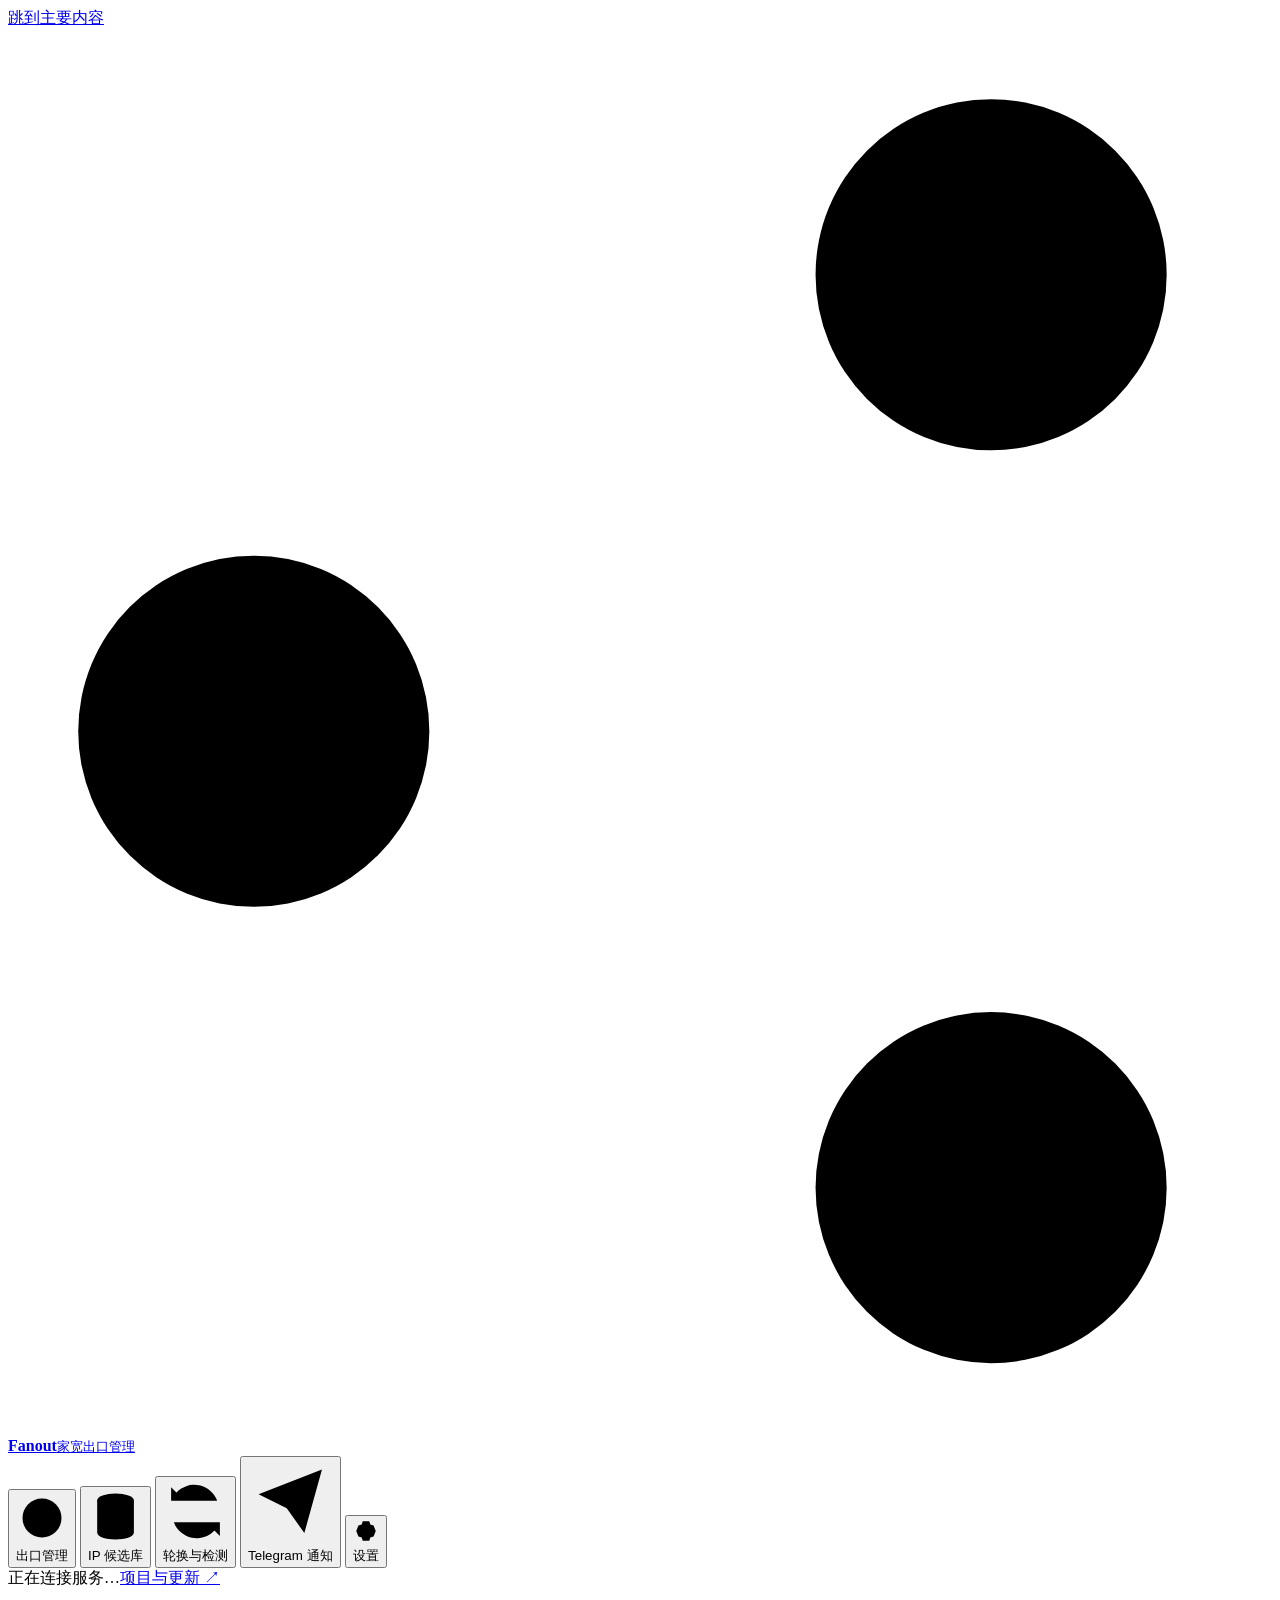
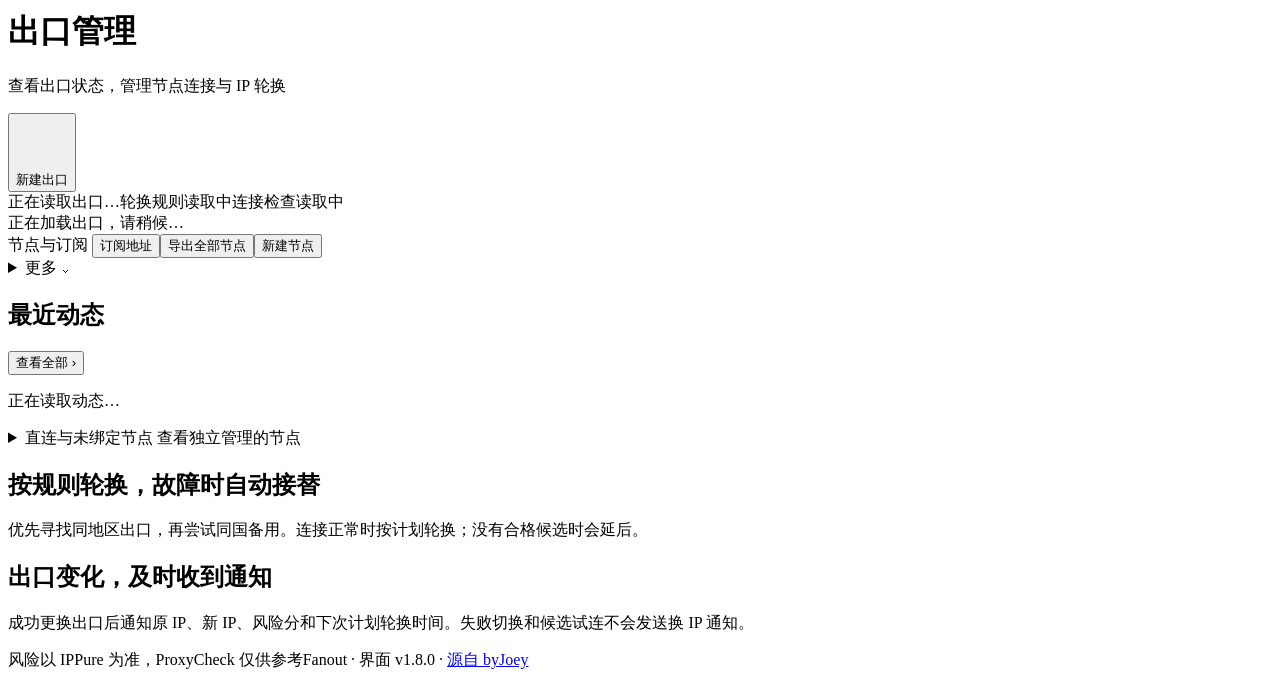
<file: ui/index.html>
<!doctype html>
<html lang="zh-CN">
  <head>
    <meta charset="utf-8" />
    <meta name="viewport" content="width=device-width, initial-scale=1" />
    <meta name="color-scheme" content="light" />
    <link
      rel="icon"
      href="data:image/svg+xml,%3Csvg xmlns='http://www.w3.org/2000/svg' viewBox='0 0 32 32'%3E%3Crect width='32' height='32' rx='8' fill='%230866ee'/%3E%3Cpath d='M10 9h14M10 16h10M10 23V9' fill='none' stroke='white' stroke-width='3'/%3E%3C/svg%3E"
    />
    <title>Fanout · 家宽出口管理</title>
    <!--STYLES-->
  </head>
  <body>
    <a class="skip-link" href="#workspace">跳到主要内容</a>
    <aside class="sidebar" aria-label="主导航">
      <a
        class="brand"
        href="#"
        data-page="overview"
        aria-label="Fanout 出口管理"
      >
        <svg viewBox="0 0 36 40" aria-hidden="true">
          <circle cx="7" cy="20" r="5" />
          <circle cx="28" cy="7" r="5" />
          <circle cx="28" cy="33" r="5" />
          <path d="m11 17 13-8M11 23l13 8" />
        </svg>
        <span><strong>Fanout</strong><small>家宽出口管理</small></span>
      </a>
      <nav class="side-nav">
        <button
          data-page="overview"
          class="nav-item active"
          aria-current="page"
        >
          <svg viewBox="0 0 24 24">
            <circle cx="12" cy="12" r="9" />
            <path d="M3 12h18M12 3a18 18 0 0 1 0 18 18 18 0 0 1 0-18" /></svg
          ><span>出口管理</span>
        </button>
        <button data-page="ips" class="nav-item">
          <svg viewBox="0 0 24 24">
            <ellipse cx="12" cy="5" rx="8" ry="3" />
            <path d="M4 5v7c0 4 16 4 16 0V5M4 12v7c0 4 16 4 16 0v-7" /></svg
          ><span>IP 候选库</span>
        </button>
        <button data-page="automation" class="nav-item">
          <svg viewBox="0 0 24 24">
            <path
              d="M20 8a9 9 0 0 0-15-3L3 8m0-5v5h5M4 16a9 9 0 0 0 15 3l2-3m0 5v-5h-5"
            /></svg
          ><span>轮换与检测</span>
        </button>
        <button data-page="notifications" class="nav-item">
          <svg viewBox="0 0 24 24">
            <path d="m3 10 18-7-5 18-5-7-8-4Zm8 4 10-11" /></svg
          ><span>Telegram 通知</span>
        </button>
        <button id="settingsBtn" class="nav-item">
          <svg viewBox="0 0 24 24">
            <path d="m9 3-1 3-3 1-2 5 2 5 3 1 1 3h6l1-3 3-1 2-5-2-5-3-1-1-3Z" />
            <circle cx="12" cy="12" r="3" /></svg
          ><span>设置</span>
        </button>
      </nav>
      <div class="sidebar-bottom">
        <span class="service-state" id="service-state"
          ><i></i><span>正在连接服务…</span></span
        ><span id="panel" class="backend-caption"></span
        ><a
          href="https://github.com/somanybaby/fanout"
          target="_blank"
          rel="noopener"
          >项目与更新 ↗</a
        >
      </div>
    </aside>
    <main class="app-main" id="workspace" tabindex="-1">
      <header class="page-header">
        <div>
          <h1 id="page-title">出口管理</h1>
          <p id="page-description">查看出口状态，管理节点连接与 IP 轮换</p>
        </div>
        <button class="primary" id="newexit">
          <svg viewBox="0 0 24 24"><path d="M12 5v14M5 12h14" /></svg>新建出口
        </button>
      </header>
      <div
        id="connection-banner"
        class="connection-banner"
        role="status"
        hidden
      ></div>
      <section
        id="overview"
        class="workspace-page open"
        aria-labelledby="page-title"
      >
        <div class="status-strip" aria-live="polite">
          <span id="online-summary"
            ><i class="status-dot"></i>正在读取出口…</span
          ><span id="rotation-summary">轮换规则读取中</span
          ><span id="check-summary">连接检查读取中</span>
        </div>
        <div class="jobs" id="jobs"></div>
        <div id="list">
          <div class="loading-state">正在加载出口，请稍候…</div>
        </div>
        <div class="utility-bar">
          <span class="section-caption"
            >节点与订阅 <span id="ecount" class="count"></span></span
          ><span class="spacer"></span><button id="subBtn">订阅地址</button
          ><button id="exportAll">导出全部节点</button
          ><button id="newnode">新建节点</button>
          <details class="exit-menu">
            <summary>更多 <span aria-hidden="true">⌄</span></summary>
            <div class="menu-items">
              <button id="stopall" class="danger">停止全部出口</button>
            </div>
          </details>
        </div>
        <section class="activity-panel" aria-labelledby="activity-title">
          <div class="section-heading">
            <h2 id="activity-title">最近动态</h2>
            <button class="text-button" data-all-events>
              查看全部 <span aria-hidden="true">›</span>
            </button>
          </div>
          <div id="recent-events"><p class="muted">正在读取动态…</p></div>
        </section>
        <details class="direct-section">
          <summary>
            直连与未绑定节点 <span class="muted">查看独立管理的节点</span>
          </summary>
          <div id="orphans"></div>
        </details>
      </section>
      <section id="automation" class="workspace-page">
        <div class="page-intro">
          <h2>按规则轮换，故障时自动接替</h2>
          <p>
            优先寻找同地区出口，再尝试同国备用。连接正常时按计划轮换；没有合格候选时会延后。
          </p>
        </div>
        <div id="rotation-settings" class="settings-card"></div>
        <div id="risk-settings"></div>
        <div id="verification-settings"></div>
        <div id="proxycheck-settings"></div>
      </section>
      <section id="notifications" class="workspace-page">
        <div class="page-intro">
          <h2>出口变化，及时收到通知</h2>
          <p>
            成功更换出口后通知原 IP、新
            IP、风险分和下次计划轮换时间。失败切换和候选试连不会发送换 IP 通知。
          </p>
        </div>
        <div id="telegram-settings"></div>
      </section>
      <footer class="app-footer">
        <span>风险以 IPPure 为准，ProxyCheck 仅供参考</span
        ><span
          >Fanout · 界面 v1.8.0 ·
          <a
            href="https://github.com/somanybaby/fanout/blob/main/UPSTREAM.md"
            target="_blank"
            rel="noopener"
            >源自 byJoey</a
          ></span
        >
      </footer>
    </main>
    <!--MODALS-->
    <!--SCRIPTS-->
  </body>
</html>
</file>
